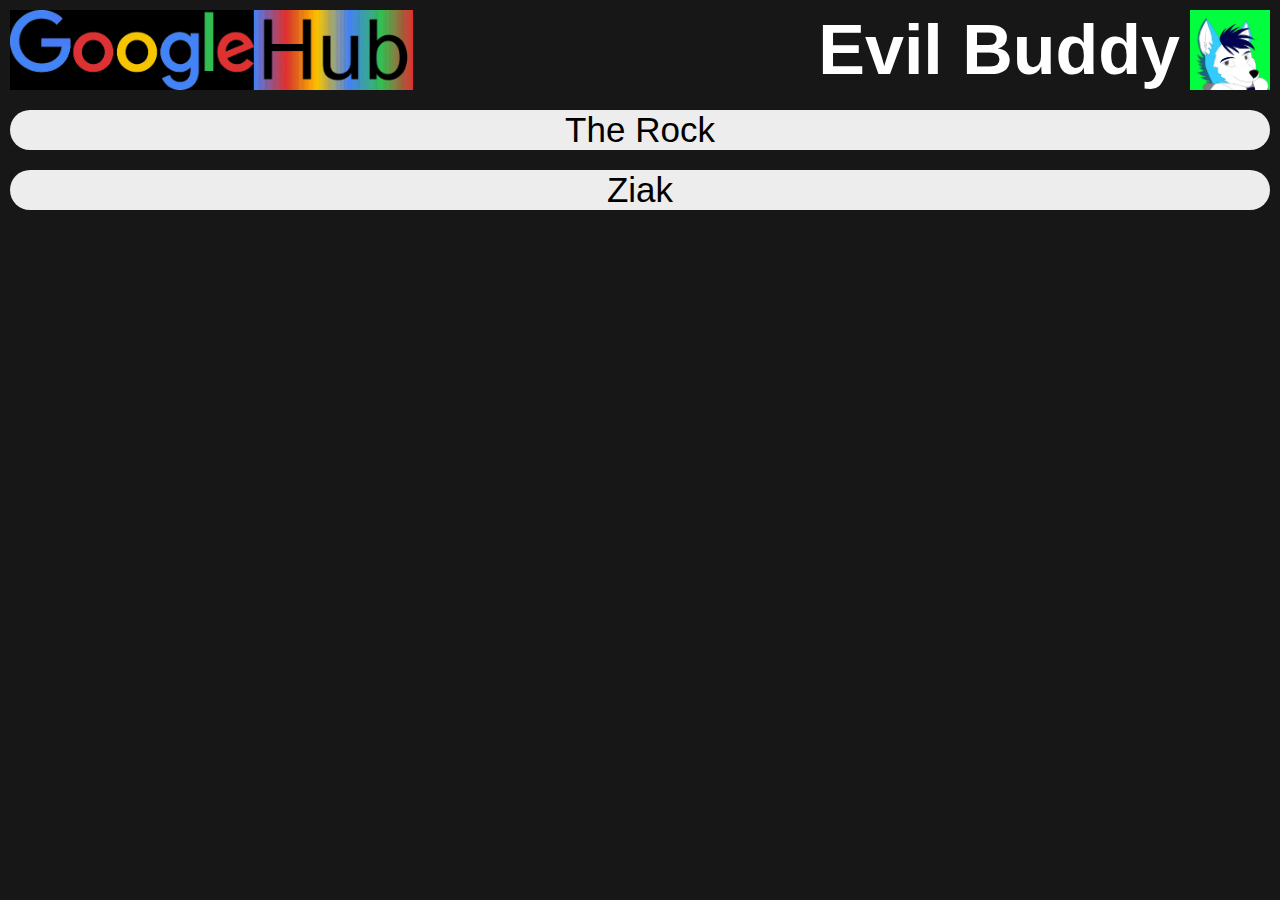
<file: index.html>
<!DOCTYPE html>
<html>
    <head>
        <meta charset="UTF-8"/>
        <script src="jQuery.js"></script>

        <title>GOOGLE Hub</title>

        <link rel="stylesheet" href="main.css"/>
        <script src="scroll.js"></script>
        <script src="GLH.js"></script>
    </head>

    <header>
        <img src="Logo.png" alt="GOOGLE Hub"/>
        <img src="Evil Buddy.png" alt="Evil Buddy"/>
        <h1>Evil Buddy</h1>
    </header>

    <body>
        <audio id="music" src="Super Mario Land Birabuto Kingdom Remix.mp3" loop autoplay></audio>
        <input type="button" value="The Rock" onclick="ld('TRGL');"/>
        <input type="button" value="Ziak" onclick="ld('ZGL');"/>
    </body>
</html>
</file>
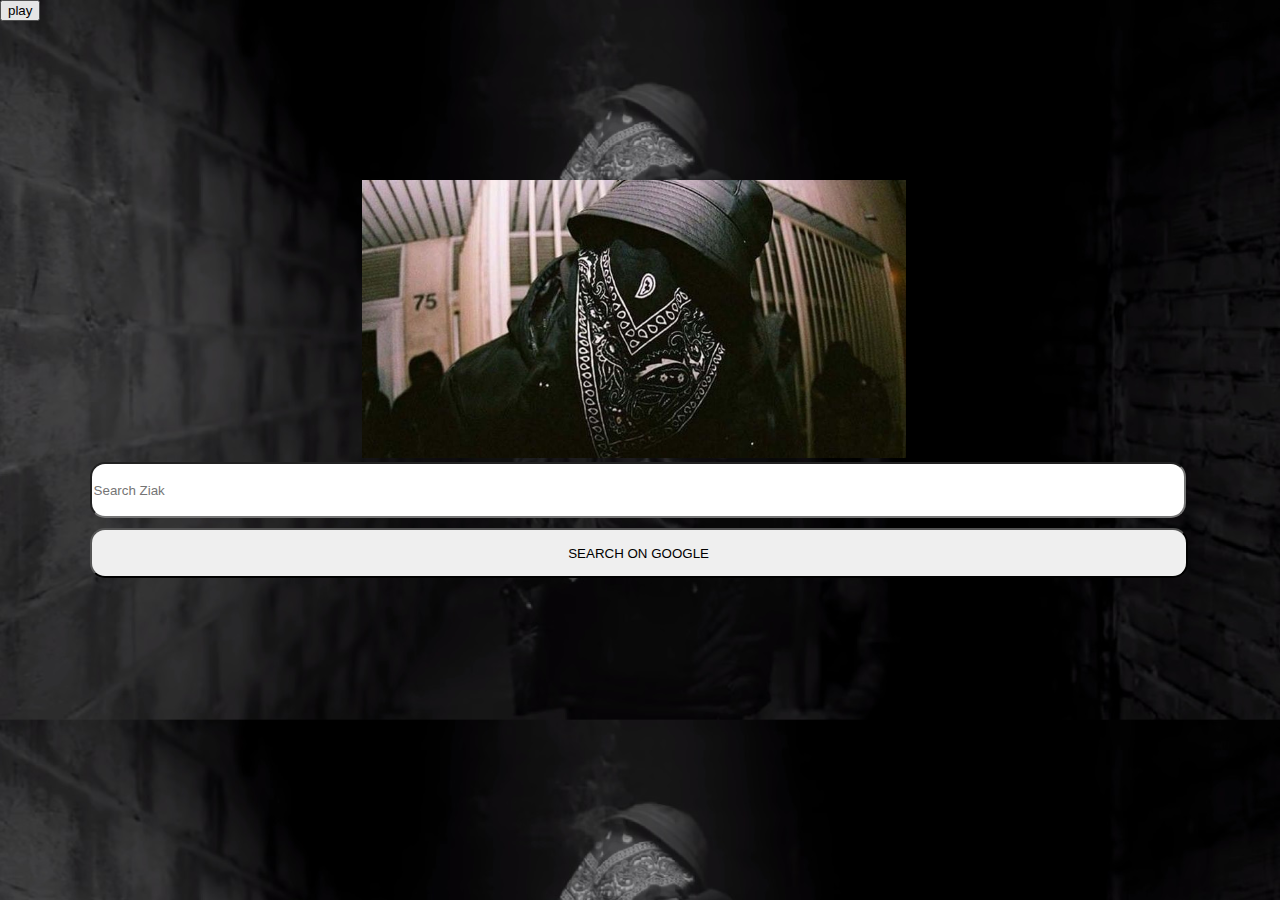
<file: ZGL/index.html>
<!DOCTYPE html>
<head>
	<meta charset="utf-8"/>
	<title>Ziak</title>
	
	<link rel="stylesheet" href="main.css"/>
	<link rel="icon" href="favicon.jpg"/>
	
	<script src="main.js"></script>
</head>

<body>
	<audio id="music" src="Galerie.mp3" loop></audio>
	<input id="play" type="button" onclick="playMusic();" value="play"/>

	<div class="search">
		<img src="logo.jpg" alt="ZIAK SEARCH ENGINE"/>
		<input id="search" type="text" placeholder="Search Ziak"/>
		<input type="button" onclick="search();" value="SEARCH ON GOOGLE"/>
	</div>
</body>
</file>
<file: main.css>
::root {
    --1: #2D3047;
    --2: #61E786;
    --3: #99907D;
    --4: #72A1E5;
    --5: #A44200;
}

* {
    font-family: Arial;
    color: white;
}

body {
    background-color: #171717;
    margin: 0;
    margin-top: 100px;
}

body * {
    margin: 0px;
    padding: 0px;
}

header {
    position: fixed;
    top: 0px;
    padding: 10px;
    height: 100px;
    width: 100vw;
    box-sizing: border-box;
    background-color: transparent;
    animation: unscroll 300ms 1;
}

header.scrolled {
    background-color: black;
    animation: scroll 300ms 1;
}

header * {
    font-size: 70px;
}

header img {
    height: 100%;
}

header img[src="Evil Buddy.png"] {
    float: right;
}

header h1 {
    float: right;
    display: inline;
    padding-right: 10px;
}

input {
    background-color: #EDEDED;
    color: black;
    margin: 10px;
    width: calc(100vw - 20px);
    height: 40px;
    border: none;
    border-radius: 40px;
    font-size: 35px;
}

input:hover {
    cursor: pointer;
    background-color: #CCCCCC;
}

input:active {
    background-color: #999999;
}

@keyframes scroll {
    from {
        background-color: transparent;
    }
    to {
        background-color: black;
    }
}

@keyframes unscroll {
    from {
        background-color: black;
    }
    to {
        background-color: transparent;
    }
}
</file>
<file: ZGL/main.css>
:root {
	--background: url("bg.jpg");
}

body {
	background-image: var(--background);
	background-size: cover;
	margin: 0;
}

#play {
	display: none;
}

.search {
	position: absolute;
	height: 50px;
	width: 85vw;
	left: 7%;
	top: 20vh;
}

.search img {
	position: relative;
	left: 25%;
	width: 50%
}

.search input[type="text"] {
	width: 100%;
	height: 100%;
	border-radius: 15px;
}

.search input[type="button"] {
	position: relative;
	top: 10px;
	width: calc(100% + 10px);
	height: 100%;
	border-radius: 15px;
}
</file>
